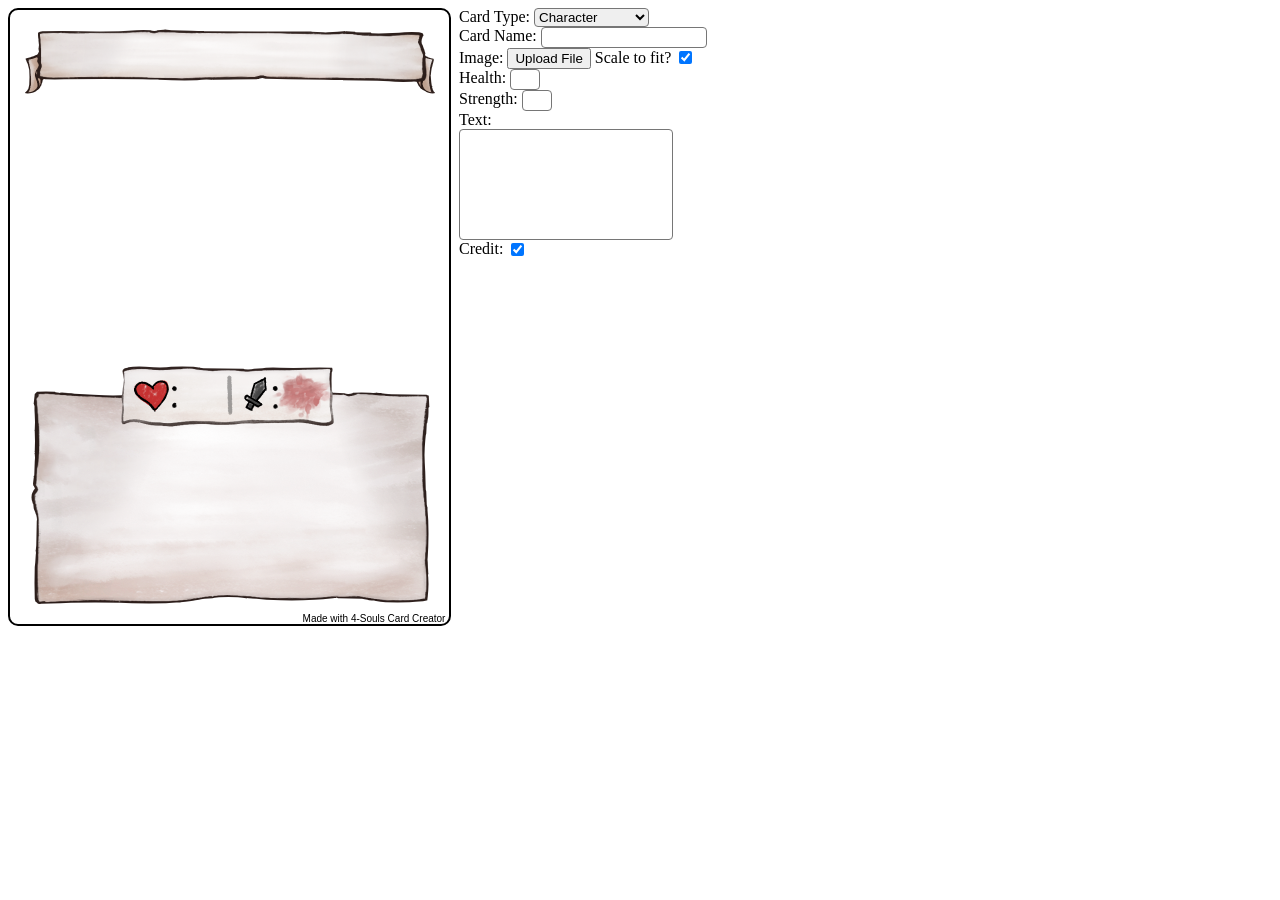
<file: index.html>
<!DOCTYPE html>
<html lang="en">
    <head>
        <meta charset="utf-8">
        <meta name="viewport" content="width=device-width, initial-scale=1">
        <title>4 Souls Card Creator</title>
        <style>
            @font-face {
                font-family: BodyFont;
                src: url('Fonts/Font_soulsV2_Body-Regular.ttf');
            }
            @font-face {
                font-family: TitleFont;
                src: url('Fonts/Font_soulsV2_Title-Regular.ttf');
            }
            @font-face {
                font-family: EndFont;
                src: url('Fonts/TheEnd_v2.ttf');
            }
            @media (max-width: 600px) {
                .wrapper {
                    flex-direction: column;
                    flex-grow: 0;
                }
            }
            input[type="checkbox"] {
                vertical-align: top;
            }
            .wrapper {
                display: flex;
                gap: 8px;
                margin: 0;
            }
            .card {
                border: 2px solid black;
                border-radius: 10px;
            }
            textarea {
                resize: none;
                vertical-align: top;
                border-radius: 4px;
            }
            select {
                border-radius: 4px;
            }
        </style>
        <script src="https://ajax.googleapis.com/ajax/libs/jquery/3.6.1/jquery.min.js"></script>
    </head>
    <body>
        <div class="wrapper">
            <canvas class="card" width="439" height="614">Your browser does not support the canvas tag.</canvas>
            <div id="settings">
                <label for="type">Card Type: </label>
                <select id="type">
                    <option value="character">Character</option>
                    <option value="eternal-active">Eternal Active</option>
                    <option value="eternal-passive">Eternal Passive</option>
                    <option value="item-active">Active Item</option>
                    <option value="item-passive">Passive Item</option>
                    <option value="loot">Loot Card</option>
                    <option value="loot-trinket">Trinket</option>
                    <option value="monster">Monster</option>
                </select><br>
                <div class="all">
                    <label for="title">Card Name: </label>
                    <textarea id="title" rows="1" cols="18" maxlength="18"></textarea><br>
                    <label for="file">Image: </label>
                    <button id="file" type="button">Upload File</button>
                    <label for="scaled">Scale to fit? </label>
                    <input id="scaled" type="checkbox" checked="true"><br>
                </div>
                <div class="eternal-active eternal-passive item-active item-passive">
                    <label for="requiem">Use Requiem Backdrop? </label>
                    <input id="requiem" type="checkbox"><br>
                </div>
                <div class="monster">
                    <label for="floor">Floor Type: </label>
                    <select id="floor">
                        <option value="blank">None</option>
                        <option value="basement">Basement</option>
                        <option value="cathedral">Cathedral</option>
                        <option value="caves">Caves</option>
                        <option value="home">Home</option>
                        <option value="corpse">Corpse</option>
                        <option value="cursed">Cursed</option>
                        <option value="depths">Depths</option>
                        <option value="downpour">Downpour</option>
                        <option value="dross">Dross</option>
                        <option value="hell">Hell</option>
                        <option value="holy">Holy</option>
                        <option value="mausoleum">Mausoleum</option>
                        <option value="mines">Mines</option>
                        <option value="womb">Womb</option>
                    </select><br>
                    <label for="m-health">Health: </label>
                    <textarea id="m-health" rows="1" cols="1" maxlength="1"></textarea><br>
                    <label for="m-dice">Dice: </label>
                    <textarea id="m-dice" rows="1" cols="1" maxlength="1"></textarea><br>
                    <label for="m-damage">Damage: </label>
                    <textarea id="m-damage" rows="1" cols="1" maxlength="1"></textarea><br>
                    <label for="reward">Reward: </label>
                    <textarea id="reward" rows="1" cols="18" maxlength="18"></textarea><br>
                </div>
                <div class="character">
                    <label for="health">Health: </label>
                    <textarea id="health" rows="1" cols="1" maxlength="1"></textarea><br>
                    <label for="damage">Strength: </label>
                    <textarea id="damage" rows="1" cols="1" maxlength="1"></textarea><br>
                </div>
                <div class="all">
                    <label for="body">Text: </label><br>
                    <textarea id="body" rows="7" cols="24" spellcheck="false"></textarea><br>
                    <label for="credits">Credit: </label>
                    <input id="credits" type="checkbox" checked="true"><br>
                </div>
            </div>
        </div>
        <script src="script.js"></script>
    </body>
</html>
</file>
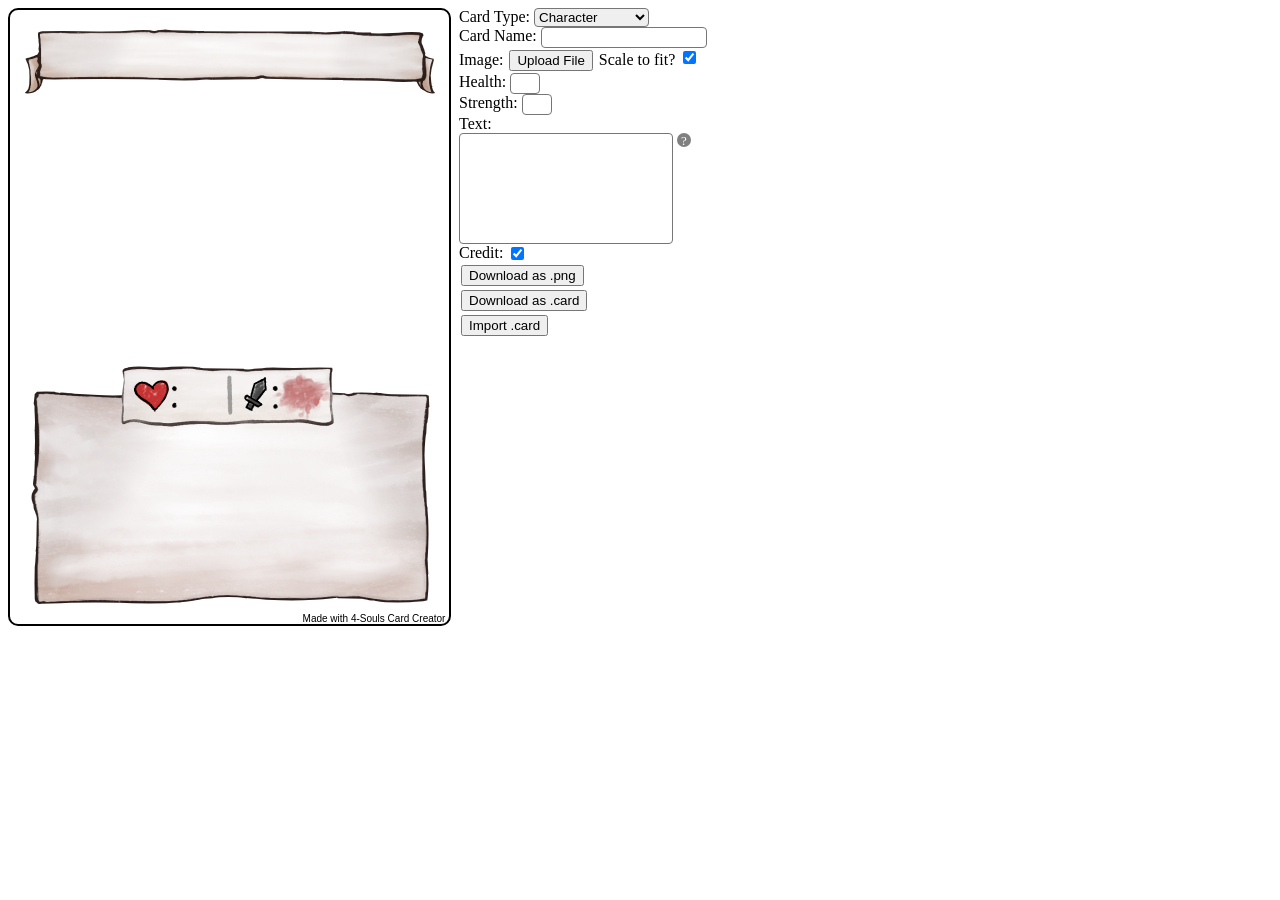
<file: card-creator.html>
<!DOCTYPE html>
<html lang="en">
    <head>
        <meta charset="utf-8">
        <meta name="viewport" content="width=device-width, initial-scale=1">
        <title>4 Souls Card Creator</title>
        <style>
            @font-face {
                font-family: BodyFont;
                src: url('Fonts/Font_soulsV2_Body-Regular.ttf');
            }
            @font-face {
                font-family: TitleFont;
                src: url('Fonts/Font_soulsV2_Title-Regular.ttf');
            }
            @font-face {
                font-family: EndFont;
                src: url('Fonts/TheEnd_v2.ttf');
            }
            @media (max-width: 600px) {
                .wrapper {
                    flex-direction: column;
                    flex-grow: 0;
                }
            }
            input[type="checkbox"] {
                vertical-align: top;
            }
            .wrapper {
                display: flex;
                gap: 8px;
                margin: 0;
            }
            .card {
                border: 2px solid black;
                border-radius: 10px;
            }
            .info {
                background-color: grey;
                border-radius: 100%;
                width: 14px;
                height: 14px;
                color: white;
                text-align: center;
                vertical-align: top;
                font-size: 13px;
                overflow: visible;
            }
            .info:hover > .info-textbox {
                visibility: visible;
                opacity: 100%;
                position: relative;
            }
            .info-textbox {
                opacity: 0;
                visibility: hidden;
                transition: opacity 150ms;
                background-color: rgb(95, 95, 95);
                padding: 3px;
                height: fit-content;
                position: absolute;
                left: 18px;
                bottom: 16px;
            }
            .info-textbox#icons {
                width: 260px;
            }
            .info-textbox#souls {
                width: 120px;
            }
            .text-wrapper {
                display: flex;
                gap: 4px;
            }
            textarea {
                resize: none;
                vertical-align: top;
                border-radius: 4px;
            }
            select {
                border-radius: 4px;
            }
            button {
                margin: 2px;
            }
        </style>
        <script src="https://ajax.googleapis.com/ajax/libs/jquery/3.6.1/jquery.min.js"></script>
    </head>
    <body>
        <div class="wrapper">
            <canvas class="card" width="439" height="614">Your browser does not support the canvas tag.</canvas>
            <div id="settings">
                <div class="all">
                    <label for="type">Card Type: </label>
                    <select id="type">
                        <option value="character">Character</option>
                        <option value="eternal-active">Eternal Active</option>
                        <option value="eternal-passive">Eternal Passive</option>
                        <option value="item-active">Active Item</option>
                        <option value="item-passive">Passive Item</option>
                        <option value="loot">Loot Card</option>
                        <option value="loot-trinket">Trinket</option>
                        <option value="monster">Monster</option>
                    </select><br>
                    <label for="title">Card Name: </label>
                    <textarea id="title" rows="1" cols="18" maxlength="18"></textarea><br>
                    <label for="file">Image: </label>
                    <button id="file" type="button">Upload File</button>
                    <label for="scaled">Scale to fit? </label>
                    <input id="scaled" type="checkbox" checked="true"><br>
                </div>
                <div class="eternal-active eternal-passive item-active item-passive" hidden>
                    <label for="requiem">Use Requiem Backdrop? </label>
                    <input id="requiem" type="checkbox"><br>
                </div>
                <div class="monster" hidden>
                    <label for="floor">Floor Type: </label>
                    <select id="floor">
                        <option value="blank">None</option>
                        <option value="basement">Basement</option>
                        <option value="cathedral">Cathedral</option>
                        <option value="caves">Caves</option>
                        <option value="home">Home</option>
                        <option value="corpse">Corpse</option>
                        <option value="cursed">Cursed</option>
                        <option value="depths">Depths</option>
                        <option value="downpour">Downpour</option>
                        <option value="dross">Dross</option>
                        <option value="hell">Hell</option>
                        <option value="holy">Holy</option>
                        <option value="mausoleum">Mausoleum</option>
                        <option value="mines">Mines</option>
                        <option value="womb">Womb</option>
                    </select><br>
                    <label for="m-health">Health: </label>
                    <textarea id="m-health" rows="1" cols="1" maxlength="1"></textarea><br>
                    <label for="m-dice">Dice: </label>
                    <textarea id="m-dice" rows="1" cols="1" maxlength="1"></textarea><br>
                    <label for="m-damage">Damage: </label>
                    <textarea id="m-damage" rows="1" cols="1" maxlength="1"></textarea><br>
                    <div class="text-wrapper">
                        <label for="reward">Reward: </label>
                        <textarea id="reward" rows="1" cols="18" maxlength="18"></textarea><br>
                        <div class="info">
                            ?
                            <div class="info-textbox" id="souls">
                                <span>
                                    Special Characters:<br>
                                    [s] = +1 Soul.<br>
                                    [s2] = +2 Souls.<br>
                                </span>
                            </div>
                        </div><br>
                    </div>
                </div>
                <div class="character">
                    <label for="health">Health: </label>
                    <textarea id="health" rows="1" cols="1" maxlength="1"></textarea><br>
                    <label for="damage">Strength: </label>
                    <textarea id="damage" rows="1" cols="1" maxlength="1"></textarea><br>
                </div>
                <div class="all">
                    <label for="body">Text: </label><br>
                    <div class="text-wrapper">
                        <textarea id="body" rows="7" cols="24" spellcheck="false"></textarea>
                        <div class="info">
                            ?
                            <div class="info-textbox" id="icons">
                                <span>Special Characters:<br>
                                    [tap] = Adds the tap icon at the start of the line.<br>
                                    [stap] = The Steven version of the tap icon.<br>
                                    [paid] = Adds the paid icon at the start of the line.<br>
                                    [line] = Creates a grey line that goes across the card (can't be the first line).<br>
                                    [bline] = A black line that goes across the card.<br>
                                    [c] = Represent the cent symbol (¢).<br>
                                    g+ = Makes the line grey.<br>
                                    f20 = Set the font size for the line to 20.<br>
                                </span>
                            </div>
                        </div><br>
                    </div>
                    <label for="credits">Credit: </label>
                    <input id="credits" type="checkbox" checked="true"><br>
                    <button id="download" type="button">Download as .png</button><br>
                    <button id="download-card" type="button">Download as .card</button><br>
                    <button id="import-card" type="button">Import .card</button><br>
                </div>
            </div>
        </div>
        <script src="script.js"></script>
    </body>
</html>
</file>
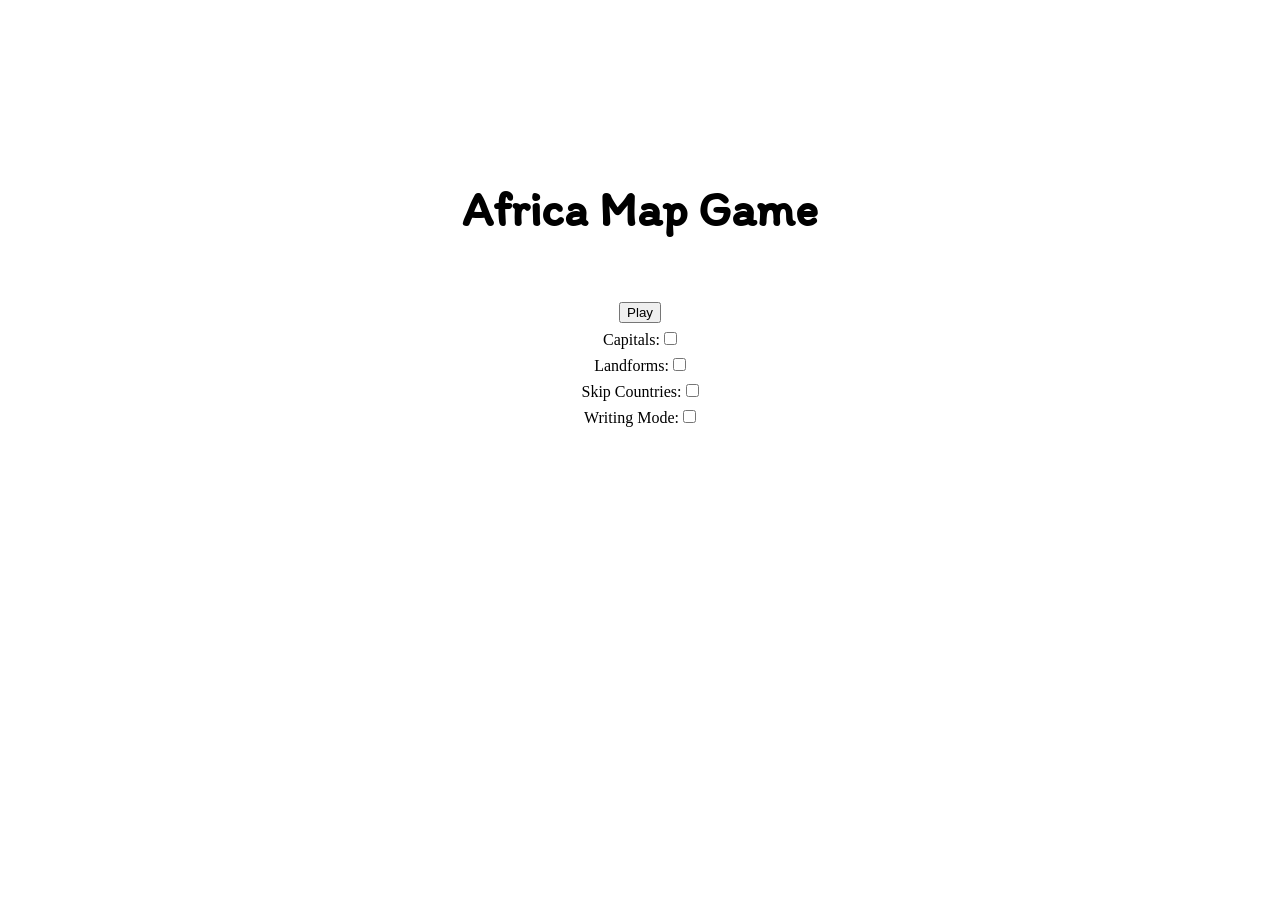
<file: africa-study-game/main.html>
<html lang="en">
<head>
    <meta charset="UTF-8">
    <meta name="viewport" content="width=device-width, initial-scale=1.0">
    <link rel="shortcut icon" href="icon.ico" type="image/x-icon">
    <link rel="stylesheet" href="style.css">
    <script src="https://code.jquery.com/jquery-3.7.1.js"></script>
    <script src="main.js" defer></script>
    <title>Africa Study Tool</title>
</head>
<body>
    <div class="scene" id="menu">
        <p class="title">Africa Map Game</p>
        <div class="options">
            <button>Play</button>
            <div class="option">
                <label for="capitals">Capitals: </label>
                <input type="checkbox" id="capitals" name="capitals">
            </div>
            <div class="option">
                <label for="landforms">Landforms: </label>
                <input type="checkbox" id="landforms" name="landforms">
            </div>
            <div class="option">
                <label for="skip">Skip Countries: </label>
                <input type="checkbox" id="skip" name="skip">
            </div>
            <div class="option">
                <label for="writing">Writing Mode: </label>
                <input type="checkbox" id="writing" name="writing">
            </div>
        </div>
    </div>
    <div class="scene" id="game" style="display: none;">
        <div class="stats">
            <p class="stat" id="time">Time: 0:00</p>
            <p class="stat" id="percent" style="text-align: right;">Correct: 0/0</p>
        </div>
        <div class="map">
            <img src="sprites/blank_world_map.png" class="background">
            <img src="sprites/mauritania.png" id="mauritania" class="country">
            <img src="sprites/senegal.png" id="senegal" class="country">
            <img src="sprites/gambia.png" id="gambia" class="country small">
            <img src="sprites/mali.png" id="mali" class="country">
            <img src="sprites/guinea.png" id="guinea" class="country">
            <img src="sprites/burkina_faso.png" id="burkina_faso" class="country">
            <img src="sprites/sierra_leone.png" id="sierra_leone" class="country">
            <img src="sprites/liberia.png" id="liberia" class="country">
            <img src="sprites/ivory_coast.png" id="ivory_coast" class="country">
            <img src="sprites/ghana.png" id="ghana" class="country">
            <img src="sprites/niger.png" id="niger" class="country">
            <img src="sprites/togo.png" id="togo" class="country">
            <img src="sprites/benin.png" id="benin" class="country">
            <img src="sprites/nigeria.png" id="nigeria" class="country">
            <img src="sprites/chad.png" id="chad" class="country">
            <img src="sprites/cameroon.png" id="cameroon" class="country">
            <img src="sprites/sudan.png" id="sudan" class="country">
            <img src="sprites/central_african_republic.png" id="central_african_republic" class="country">
            <img src="sprites/south_sudan.png" id="south_sudan" class="country">
            <img src="sprites/eritrea.png" id="eritrea" class="country">
            <img src="sprites/djibouti.png" id="djibouti" class="country small">
            <img src="sprites/ethiopia.png" id="ethiopia" class="country">
            <img src="sprites/gabon.png" id="gabon" class="country">
            <img src="sprites/republic_congo.png" id="republic_congo" class="country">
            <img src="sprites/somalia.png" id="somalia" class="country">
            <img src="sprites/drc.png" id="drc" class="country">
            <img src="sprites/uganda.png" id="uganda" class="country">
            <img src="sprites/kenya.png" id="kenya" class="country">
            <img src="sprites/rwanda.png" id="rwanda" class="country">
            <img src="sprites/burundi.png" id="burundi" class="country">
            <img src="sprites/tanzania.png" id="tanzania" class="country">
            <img src="sprites/angola.png" id="angola" class="country">
            <img src="sprites/zambia.png" id="zambia" class="country">
            <img src="sprites/malawi.png" id="malawi" class="country">
            <img src="sprites/namibia.png" id="namibia" class="country">
            <img src="sprites/botswana.png" id="botswana" class="country">
            <img src="sprites/zimbabwe.png" id="zimbabwe" class="country">
            <img src="sprites/mozambique.png" id="mozambique" class="country">
            <img src="sprites/south_africa.png" id="south_africa" class="country">
            <img src="sprites/madagascar.png" id="madagascar" class="country">
            <img src="sprites/congo_river.png" id="congo_river" class="landform">
            <img src="sprites/gulf_of_aden.png" id="gulf_of_aden" class="landform">
            <img src="sprites/gulf_of_guinea.png" id="gulf_of_guinea" class="landform">
            <img src="sprites/lake_tanganyika.png" id="lake_tanganyika" class="landform">
            <img src="sprites/lake_victoria.png" id="lake_victoria" class="landform">
            <img src="sprites/mozambique_channel.png" id="mozambique_channel" class="landform">
            <img src="sprites/niger_river.png" id="niger_river" class="landform">
            <img src="sprites/red_sea.png" id="red_sea" class="landform">
            <img src="sprites/sahara_desert.png" id="sahara_desert" class="landform">
            <img src="sprites/nile_river.png" id="nile_river" class="landform">
        </div>
        <p id="objective"></p>
        <div id="writing-prompt" style="display: none;">
            <label for="writing-box">Type the name of this country: </label>
            <input type="text" id="writing-box" name="writing-box" spellcheck="false" autocorrect="off" autocomplete="off">
            <button id="enter">Enter</button>
        </div>
        <p id="answer"></p>
        <dialog>
            <p id="result-time"></p>
            <p id="result-percent"></p>
            <button id="play-again">Play Again</button>
            <button id="goto-menu">Go to Menu</button>
        </dialog>
    </div>
</body>
</html>
</file>
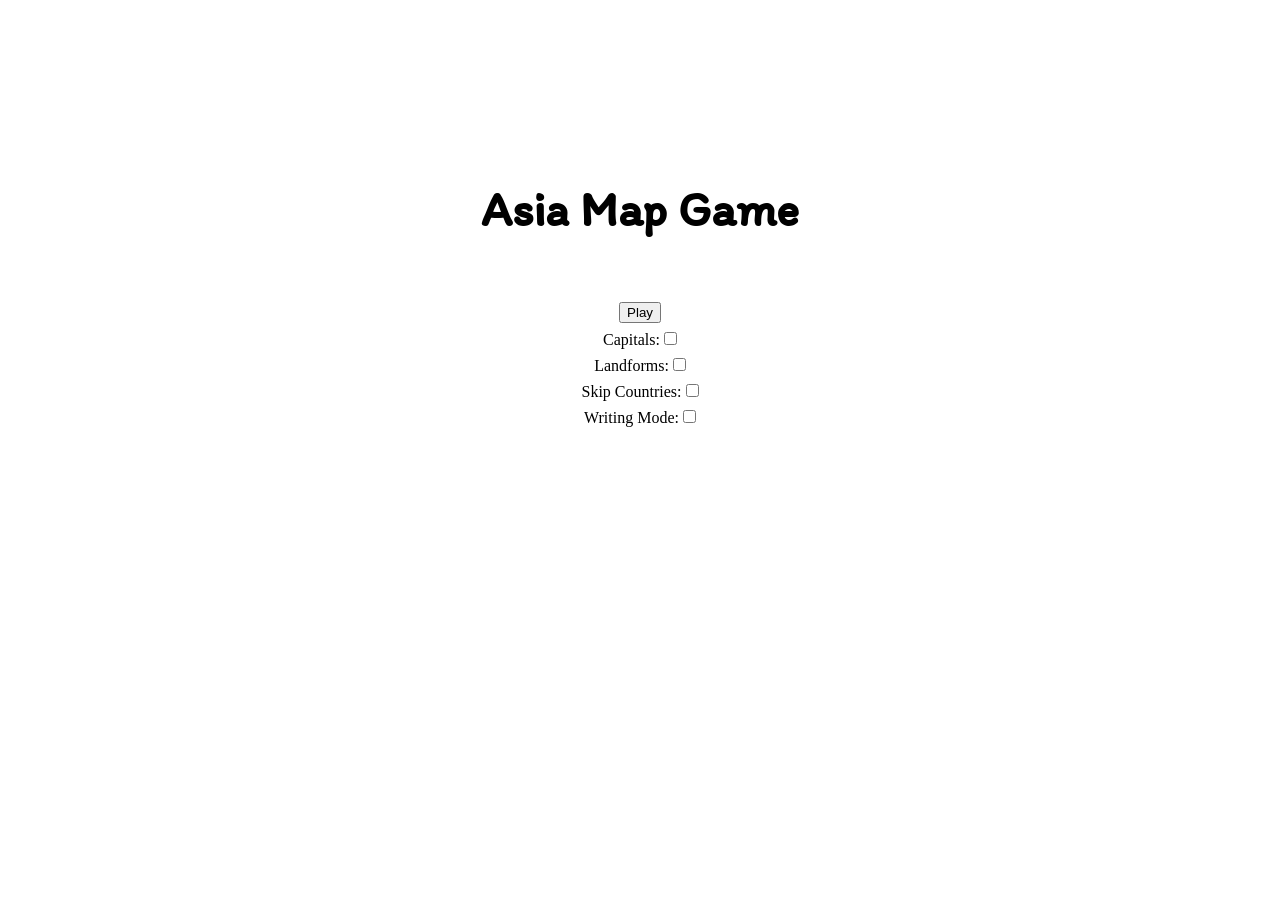
<file: asia-study-game/main.html>
<html lang="en">
<head>
    <meta charset="UTF-8">
    <meta name="viewport" content="width=device-width, initial-scale=1.0">
    <link rel="shortcut icon" href="icon.ico" type="image/x-icon">
    <link rel="stylesheet" href="style.css">
    <script src="https://code.jquery.com/jquery-3.7.1.js"></script>
    <script src="main.js" defer></script>
    <title>Asia Study Tool</title>
</head>
<body>
    <div class="scene" id="menu">
        <p class="title">Asia Map Game</p>
        <div class="options">
            <button>Play</button>
            <div class="option">
                <label for="capitals">Capitals: </label>
                <input type="checkbox" id="capitals" name="capitals">
            </div>
            <div class="option">
                <label for="landforms">Landforms: </label>
                <input type="checkbox" id="landforms" name="landforms">
            </div>
            <div class="option">
                <label for="skip">Skip Countries: </label>
                <input type="checkbox" id="skip" name="skip">
            </div>
            <div class="option">
                <label for="writing">Writing Mode: </label>
                <input type="checkbox" id="writing" name="writing">
            </div>
        </div>
    </div>
    <div class="scene" id="game" style="display: none;">
        <div class="stats">
            <p class="stat" id="time">Time: 0:00</p>
            <p class="stat" id="percent" style="text-align: right;">Correct: 0/0</p>
        </div>
        <div class="map">
            <img src="sprites/blank_world_map.png" class="background">
            <img src="sprites/bangladesh.png" id="bangladesh" class="country">
            <img src="sprites/bhutan.png" id="bhutan" class="country">
            <img src="sprites/brunei.png" id="brunei" class="country small">
            <img src="sprites/cambodia.png" id="cambodia" class="country">
            <img src="sprites/china.png" id="china" class="country">
            <img src="sprites/india.png" id="india" class="country">
            <img src="sprites/indonesia.png" id="indonesia" class="country">
            <img src="sprites/japan.png" id="japan" class="country">
            <img src="sprites/kazakhstan.png" id="kazakhstan" class="country">
            <img src="sprites/kyrgyzstan.png" id="kyrgyzstan" class="country">
            <img src="sprites/laos.png" id="laos" class="country">
            <img src="sprites/malaysia.png" id="malaysia" class="country">
            <img src="sprites/mongolia.png" id="mongolia" class="country">
            <img src="sprites/myanmar.png" id="myanmar" class="country">
            <img src="sprites/nepal.png" id="nepal" class="country">
            <img src="sprites/north_korea.png" id="north_korea" class="country">
            <img src="sprites/pakistan.png" id="pakistan" class="country">
            <img src="sprites/philippines.png" id="philippines" class="country">
            <img src="sprites/russia.png" id="russia" class="country">
            <img src="sprites/singapore.png" id="singapore" class="country small">
            <img src="sprites/south_korea.png" id="south_korea" class="country">
            <img src="sprites/sri_lanka.png" id="sri_lanka" class="country">
            <img src="sprites/taiwan.png" id="taiwan" class="country">
            <img src="sprites/tajikistan.png" id="tajikistan" class="country">
            <img src="sprites/thailand.png" id="thailand" class="country">
            <img src="sprites/turkmenistan.png" id="turkmenistan" class="country">
            <img src="sprites/uzbekistan.png" id="uzbekistan" class="country">
            <img src="sprites/vietnam.png" id="vietnam" class="country">
            <img src="sprites/arabian_sea.png" id="arabian_sea" class="landform">
            <img src="sprites/bay_of_bengal.png" id="bay_of_bengal" class="landform">
            <img src="sprites/chang_jiang_river.png" id="chang_jiang_river" class="landform">
            <img src="sprites/ganges_river.png" id="ganges_river" class="landform">
            <img src="sprites/gobi_desert.png" id="gobi_desert" class="landform">
            <img src="sprites/himalayas.png" id="himalayas" class="landform">
            <img src="sprites/huang_he_river.png" id="huang_he_river" class="landform">
            <img src="sprites/indus_river.png" id="indus_river" class="landform">
        </div>
        <p id="objective"></p>
        <div id="writing-prompt" style="display: none;">
            <label for="writing-box">Type the name of this country: </label>
            <input type="text" id="writing-box" name="writing-box" spellcheck="false" autocorrect="off" autocomplete="off">
            <button id="enter">Enter</button>
        </div>
        <p id="answer"></p>
        <dialog>
            <p id="result-time"></p>
            <p id="result-percent"></p>
            <button id="play-again">Play Again</button>
            <button id="goto-menu">Go to Menu</button>
        </dialog>
    </div>
</body>
</html>
</file>
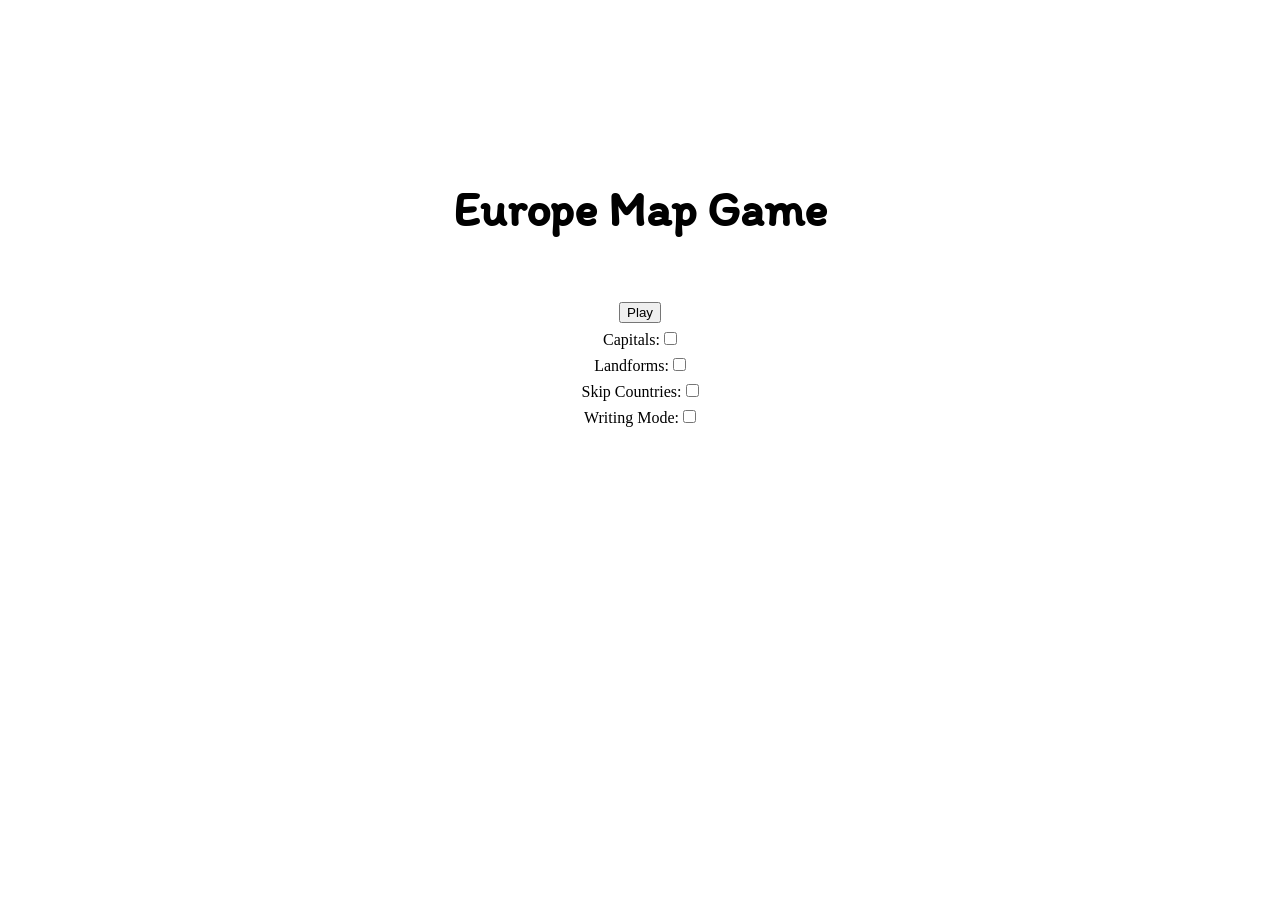
<file: europe-study-game/main.html>
<html lang="en">
<head>
    <meta charset="UTF-8">
    <meta name="viewport" content="width=device-width, initial-scale=1.0">
    <link rel="shortcut icon" href="icon.ico" type="image/x-icon">
    <link rel="stylesheet" href="style.css">
    <script src="https://code.jquery.com/jquery-3.7.1.js"></script>
    <script src="main.js" defer></script>
    <title>Europe Study Tool</title>
</head>
<body>
    <div class="scene" id="menu">
        <p class="title">Europe Map Game</p>
        <div class="options">
            <button>Play</button>
            <div class="option">
                <label for="capitals">Capitals: </label>
                <input type="checkbox" id="capitals" name="capitals">
            </div>
            <div class="option">
                <label for="landforms">Landforms: </label>
                <input type="checkbox" id="landforms" name="landforms">
            </div>
            <div class="option">
                <label for="skip">Skip Countries: </label>
                <input type="checkbox" id="skip" name="skip">
            </div>
            <div class="option">
                <label for="writing">Writing Mode: </label>
                <input type="checkbox" id="writing" name="writing">
            </div>
        </div>
    </div>
    <div class="scene" id="game" style="display: none;">
        <div class="stats">
            <p class="stat" id="time">Time: 0:00</p>
            <p class="stat" id="percent" style="text-align: right;">Correct: 0/0</p>
        </div>
        <div class="map">
            <img src="sprites/blank_world_map.png" class="background">
            <img src="sprites/iceland.png" id="iceland" class="country">
            <img src="sprites/ireland.png" id="ireland" class="country">
            <img src="sprites/uk.png" id="uk" class="country">
            <img src="sprites/belgium.png" id="belgium" class="country">
            <img src="sprites/netherlands.png" id="netherlands" class="country">
            <img src="sprites/france.png" id="france" class="country">
            <img src="sprites/spain.png" id="spain" class="country">
            <img src="sprites/portugal.png" id="portugal" class="country">
            <img src="sprites/luxembourg.png" id="luxembourg" class="country small">
            <img src="sprites/germany.png" id="germany" class="country">
            <img src="sprites/denmark.png" id="denmark" class="country">
            <img src="sprites/poland.png" id="poland" class="country">
            <img src="sprites/czech_republic.png" id="czech_republic" class="country">
            <img src="sprites/switzerland.png" id="switzerland" class="country">
            <img src="sprites/austria.png" id="austria" class="country">
            <img src="sprites/slovakia.png" id="slovakia" class="country">
            <img src="sprites/italy.png" id="italy" class="country">
            <img src="sprites/slovenia.png" id="slovenia" class="country">
            <img src="sprites/croatia.png" id="croatia" class="country">
            <img src="sprites/bosnia_herzegovina.png" id="bosnia_herzegovina" class="country">
            <img src="sprites/hungary.png" id="hungary" class="country">
            <img src="sprites/serbia.png" id="serbia" class="country">
            <img src="sprites/montenegro.png" id="montenegro" class="country">
            <img src="sprites/kosovo.png" id="kosovo" class="country">
            <img src="sprites/albania.png" id="albania" class="country">
            <img src="sprites/macedonia.png" id="macedonia" class="country">
            <img src="sprites/greece.png" id="greece" class="country">
            <img src="sprites/bulgaria.png" id="bulgaria" class="country">
            <img src="sprites/romania.png" id="romania" class="country">
            <img src="sprites/russia.png" id="russia" class="country">
            <img src="sprites/moldova.png" id="moldova" class="country">
            <img src="sprites/ukraine.png" id="ukraine" class="country">
            <img src="sprites/norway.png" id="norway" class="country">
            <img src="sprites/sweden.png" id="sweden" class="country">
            <img src="sprites/finland.png" id="finland" class="country">
            <img src="sprites/sicily.png" id="sicily" class="country">
            <img src="sprites/turkey.png" id="turkey" class="country">
            <img src="sprites/belarus.png" id="belarus" class="country">
            <img src="sprites/lithuania.png" id="lithuania" class="country">
            <img src="sprites/latvia.png" id="latvia" class="country">
            <img src="sprites/estonia.png" id="estonia" class="country">
            <img src="sprites/adriatic_sea.png" id="adriatic_sea" class="landform">
            <img src="sprites/baltic_sea.png" id="baltic_sea" class="landform">
            <img src="sprites/danube_river.png" id="danube_river" class="landform">
            <img src="sprites/english_channel.png" id="english_channel" class="landform">
            <img src="sprites/mediterranean_sea.png" id="mediterranean_sea" class="landform">
            <img src="sprites/north_sea.png" id="north_sea" class="landform">
            <img src="sprites/rhine_river.png" id="rhine_river" class="landform">
            <img src="sprites/seine_river.png" id="seine_river" class="landform">
            <img src="sprites/thames_river.png" id="thames_river" class="landform">
            <img src="sprites/alps.png" id="alps" class="landform">
        </div>
        <p id="objective"></p>
        <div id="writing-prompt" style="display: none;">
            <label for="writing-box">Type the name of this country: </label>
            <input type="text" id="writing-box" name="writing-box" spellcheck="false" autocorrect="off" autocomplete="off">
            <button id="enter">Enter</button>
        </div>
        <p id="answer"></p>
        <dialog>
            <p id="result-time"></p>
            <p id="result-percent"></p>
            <button id="play-again">Play Again</button>
            <button id="goto-menu">Go to Menu</button>
        </dialog>
    </div>
</body>
</html>
</file>
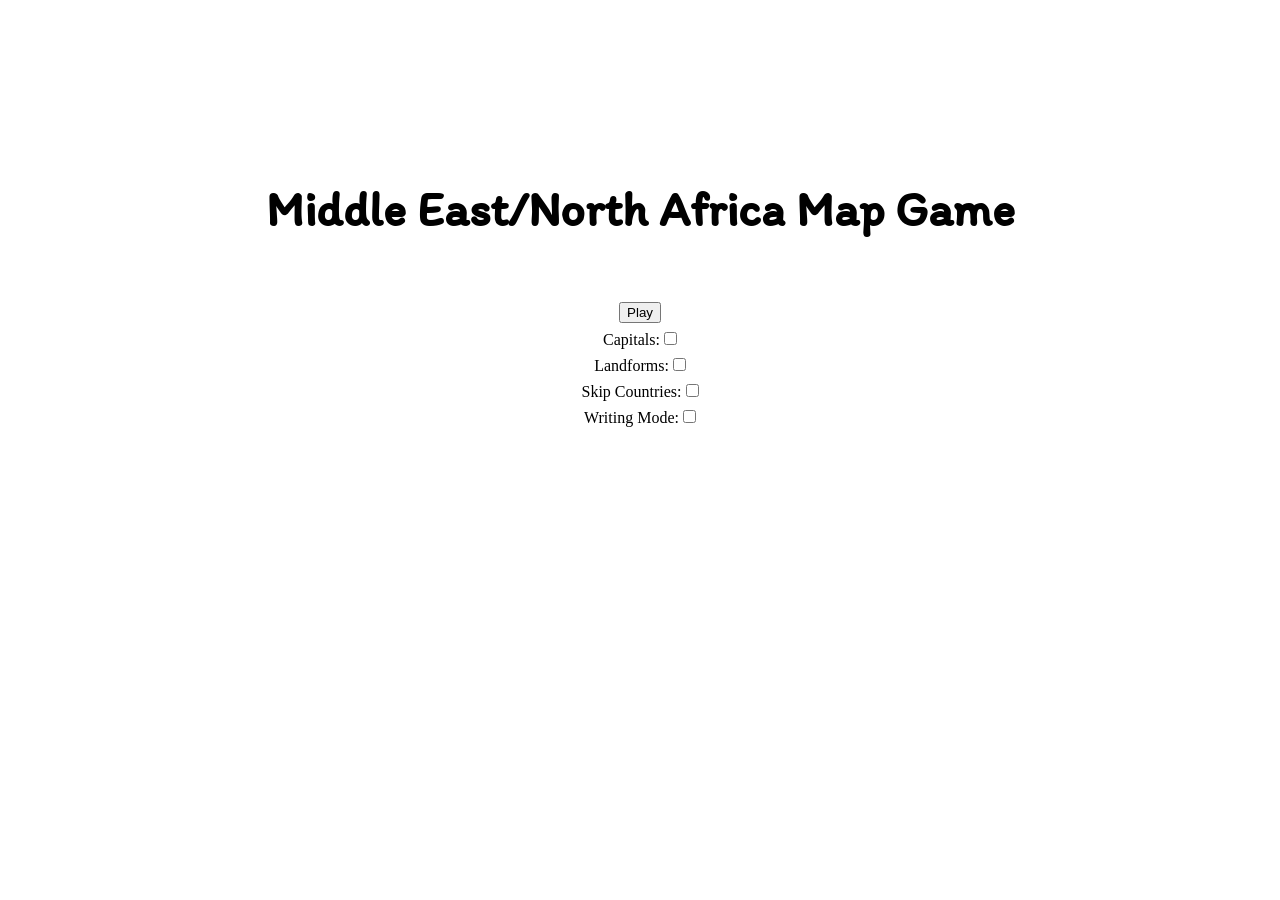
<file: middle-east-study-game/main.html>
<html lang="en">
<head>
    <meta charset="UTF-8">
    <meta name="viewport" content="width=device-width, initial-scale=1.0">
    <link rel="shortcut icon" href="icon.ico" type="image/x-icon">
    <link rel="stylesheet" href="style.css">
    <script src="https://code.jquery.com/jquery-3.7.1.js"></script>
    <script src="main.js" defer></script>
    <title>Middle East Study Tool</title>
</head>
<body>
    <div class="scene" id="menu">
        <p class="title">Middle East/North Africa Map Game</p>
        <div class="options">
            <button>Play</button>
            <div class="option">
                <label for="capitals">Capitals: </label>
                <input type="checkbox" id="capitals" name="capitals">
            </div>
            <div class="option">
                <label for="landforms">Landforms: </label>
                <input type="checkbox" id="landforms" name="landforms">
            </div>
            <div class="option">
                <label for="skip">Skip Countries: </label>
                <input type="checkbox" id="skip" name="skip">
            </div>
            <div class="option">
                <label for="writing">Writing Mode: </label>
                <input type="checkbox" id="writing" name="writing">
            </div>
        </div>
    </div>
    <div class="scene" id="game" style="display: none;">
        <div class="stats">
            <p class="stat" id="time">Time: 0:00</p>
            <p class="stat" id="percent" style="text-align: right;">Correct: 0/0</p>
        </div>
        <div class="map">
            <img src="sprites/blank_world_map.png" class="background">
            <img src="sprites/afghanistan.png" id="afghanistan" class="country">
            <img src="sprites/algeria.png" id="algeria" class="country">
            <img src="sprites/bahrain.png" id="bahrain" class="country small">
            <img src="sprites/egypt.png" id="egypt" class="country">
            <img src="sprites/iran.png" id="iran" class="country">
            <img src="sprites/iraq.png" id="iraq" class="country">
            <img src="sprites/israel.png" id="israel" class="country">
            <img src="sprites/jordan.png" id="jordan" class="country">
            <img src="sprites/kuwait.png" id="kuwait" class="country small">
            <img src="sprites/libya.png" id="libya" class="country">
            <img src="sprites/morocco.png" id="morocco" class="country">
            <img src="sprites/oman.png" id="oman" class="country">
            <img src="sprites/qatar.png" id="qatar" class="country small">
            <img src="sprites/saudi_arabia.png" id="saudi_arabia" class="country">
            <img src="sprites/syria.png" id="syria" class="country">
            <img src="sprites/lebanon.png" id="lebanon" class="country small">
            <img src="sprites/tunisia.png" id="tunisia" class="country">
            <img src="sprites/turkey.png" id="turkey" class="country">
            <img src="sprites/uae.png" id="uae" class="country">
            <img src="sprites/yemen.png" id="yemen" class="country">
            <img src="sprites/nile_river.png" id="nile_river" class="landform">
            <img src="sprites/tigris_river.png" id="tigris_river" class="landform">
            <img src="sprites/euphrates_river.png" id="euphrates_river" class="landform">
            <img src="sprites/mediterranean_sea.png" id="mediterranean_sea" class="landform">
            <img src="sprites/red_sea.png" id="red_sea" class="landform">
            <img src="sprites/persian_gulf.png" id="persian_gulf" class="landform">
            <img src="sprites/oman_gulf.png" id="oman_gulf" class="landform">
            <img src="sprites/aden_gulf.png" id="aden_gulf" class="landform">
            <img src="sprites/caspian_sea.png" id="caspian_sea" class="landform">
            <img src="sprites/black_sea.png" id="black_sea" class="landform">
        </div>
        <p id="objective"></p>
        <div id="writing-prompt" style="display: none;">
            <label for="writing-box">Type the name of this country: </label>
            <input type="text" id="writing-box" name="writing-box" spellcheck="false" autocorrect="off" autocomplete="off">
            <button id="enter">Enter</button>
        </div>
        <p id="answer"></p>
        <dialog>
            <p id="result-time"></p>
            <p id="result-percent"></p>
            <button id="play-again">Play Again</button>
            <button id="goto-menu">Go to Menu</button>
        </dialog>
    </div>
</body>
</html>
</file>
<file: africa-study-game/style.css>
@import url('https://fonts.googleapis.com/css2?family=Itim&display=swap');

html {
    height: 100vh;
}

/* @media screen and (max-width: 410px) {
    .map .background {
        width: 100vw;
    }
} */

.title {
    width: 100%;
    font-family: "Itim", cursive;
    font-size: 3rem;
    font-weight: bold;
    text-align: center;
    margin-top: 20vh;
    margin-bottom: 1rem;
}

.options {
    width: 100%;
    margin-top: 4rem;
}

.options > * {
    display: block;
    width: fit-content;
    margin: 0.5rem auto;
}

.option input {
    margin: 0;
}

.stats {
    width: 410px;
    margin: auto;
    display: flex;
}

#writing-prompt {
    width: 410px;
    margin: 0.5rem auto;
    display: flex;
    justify-content: center;
}

#writing-box {
    margin: 0 0.2rem;
}

.stats p {
    width: 50%;
    margin: 0.5rem 0;
}

#objective {
    width: 410px;
    margin: 1rem auto;
    text-align: center;
}

.map {
    outline: solid 2px black;
    width: fit-content;
    position: relative;
    margin: auto;
}

.country, .landform {
    position: absolute;
}

.landform.inactive {
    display: none;
}

.country:hover:not(.inactive), .landform:hover:not(.inactive) {
    filter: sepia(1) saturate(10000%) hue-rotate(0deg);
}

.country.show-answer, .landform.show-answer {
    filter: sepia(1) saturate(10000%) hue-rotate(-45deg);
}

.country.show-answer.small {
    border: solid 1px black;
}

.country.correct, .landform.correct {
    filter: sepia(1) saturate(10000%) hue-rotate(45deg) !important;
}

.country.incorrect, .landform.incorrect {
    filter: sepia(1) saturate(10000%) hue-rotate(-70deg) !important;
}

.country.chosen, .landform.chosen {
    filter: sepia(1) saturate(10000%) hue-rotate(0deg);
}

.country.small.chosen {
    border: solid 1px black;
}

#answer {
    width: 410px;
    margin: auto;
    text-align: center;
    color: red;
}

dialog {
    border-radius: 8px;
}

#mauritania {
    left: 12;
    top: 11;
}

#senegal {
    left: 13;
    top: 70;
}

#gambia {
    left: 20;
    top: 87;
}

#mali {
    left: 40;
    top: 23;
}

#guinea {
    left: 28;
    top: 94;
}

#burkina_faso {
    left: 72;
    top: 80;
}

#sierra_leone {
    left: 36;
    top: 110;
}

#liberia {
    left: 44;
    top: 118;
}

#ivory_coast {
    left: 58;
    top: 106;
}

#ghana {
    left: 86;
    top: 103;
}

#niger {
    left: 102;
    top: 32;
}

#togo {
    left: 102;
    top: 104;
}

#benin {
    left: 105;
    top: 97;
}

#nigeria {
    left: 115;
    top: 86;
}

#chad {
    left: 166;
    top: 32;
}

#cameroon {
    left: 143;
    top: 99;
}

#sudan {
    left: 206;
    top: 40;
}

#central_african_republic {
    left: 171;
    top: 103;
}

#south_sudan {
    left: 215;
    top: 97;
}

#eritrea {
    left: 281;
    top: 66;
}

#djibouti {
    left: 307;
    top: 95;
}

#ethiopia {
    left: 265;
    top: 83;
}

#gabon {
    left: 143;
    top: 151;
}

#republic_congo {
    left: 155;
    top: 143;
}

#somalia {
    left: 301;
    top: 97;
}

#drc {
    left: 157;
    top: 133;
}

#uganda {
    left: 245;
    top: 143;
}

#kenya {
    left: 267;
    top: 135;
}

#rwanda {
    left: 245;
    top: 173;
}

#burundi {
    left: 247;
    top: 180;
}

#tanzania {
    left: 247;
    top: 170;
}

#angola {
    left: 157;
    top: 197;
}

#zambia {
    left: 206;
    top: 212;
}

#malawi {
    left: 263;
    top: 221;
}

#namibia {
    left: 157;
    top: 261;
}

#botswana {
    left: 197;
    top: 266;
}

#zimbabwe {
    left: 225;
    top: 254;
}

#mozambique {
    left: 250;
    top: 224;
}

#south_africa {
    left: 178;
    top: 288;
}

#madagascar {
    left: 310;
    top: 232;
}

#congo_river {
    left: 179;
    top: 155;
}

#gulf_of_aden {
    left: 315;
    top: 73;
}

#gulf_of_guinea {
    left: 62;
    top: 129;
}

#lake_tanganyika {
    left: 244;
    top: 187;
}

#lake_victoria {
    left: 258;
    top: 163;
}

#mozambique_channel {
    left: 260;
    top: 232;
}

#niger_river {
    left: 58;
    top: 79;
}

#nile_river {
    left: 245;
    top: 0;
}

#red_sea {
    left: 263;
    top: 6;
}

#sahara_desert {
    left: 18;
    top: 0;
}
</file>
<file: asia-study-game/style.css>
@import url('https://fonts.googleapis.com/css2?family=Itim&display=swap');

html {
    height: 100vh;
}

/* @media screen and (max-width: 410px) {
    .map .background {
        width: 100vw;
    }
} */

.title {
    width: 100%;
    font-family: "Itim", cursive;
    font-size: 3rem;
    font-weight: bold;
    text-align: center;
    margin-top: 20vh;
    margin-bottom: 1rem;
}

.options {
    width: 100%;
    margin-top: 4rem;
}

.options > * {
    display: block;
    width: fit-content;
    margin: 0.5rem auto;
}

.option input {
    margin: 0;
}

.stats {
    width: 410px;
    margin: auto;
    display: flex;
}

#writing-prompt {
    width: 410px;
    margin: 0.5rem auto;
    display: flex;
    justify-content: center;
}

#writing-box {
    margin: 0 0.2rem;
}

.stats p {
    width: 50%;
    margin: 0.5rem 0;
}

#objective {
    width: 410px;
    margin: 1rem auto;
    text-align: center;
}

.map {
    outline: solid 2px black;
    width: fit-content;
    position: relative;
    margin: auto;
}

.country, .landform {
    position: absolute;
}

.landform.inactive {
    display: none;
}

.country:hover:not(.inactive), .landform:hover:not(.inactive) {
    filter: sepia(1) saturate(10000%) hue-rotate(0deg);
}

.country.show-answer, .landform.show-answer {
    filter: sepia(1) saturate(10000%) hue-rotate(-45deg);
}

.country.show-answer.small {
    border: solid 1px black;
}

.country.correct, .landform.correct {
    filter: sepia(1) saturate(10000%) hue-rotate(45deg) !important;
}

.country.incorrect, .landform.incorrect {
    filter: sepia(1) saturate(10000%) hue-rotate(-70deg) !important;
}

.country.chosen, .landform.chosen {
    filter: sepia(1) saturate(10000%) hue-rotate(0deg);
}

.country.small.chosen {
    border: solid 1px black;
}

#answer {
    width: 410px;
    margin: auto;
    text-align: center;
    color: red;
}

dialog {
    border-radius: 8px;
}

#bangladesh {
    left: 208;
    top: 199;
}

#bhutan {
    left: 210;
    top: 191;
}

#brunei {
    left: 303;
    top: 280;
}

#cambodia {
    left: 261;
    top: 244;
}

#china {
    left: 151;
    top: 98;
}

#india {
    left: 147;
    top: 173;
}

#indonesia {
    left: 271;
    top: 281;
}

#japan {
    left: 329;
    top: 129;
}

#kazakhstan {
    left: 63;
    top: 90;
}

#kyrgyzstan {
    left: 140;
    top: 136;
}

#laos {
    left: 251;
    top: 214;
}

#malaysia {
    left: 238;
    top: 273;
}

#mongolia {
    left: 181;
    top: 103;
}

#myanmar {
    left: 224;
    top: 191;
}

#nepal {
    left: 180;
    top: 183;
}

#north_korea {
    left: 306;
    top: 138;
}

#pakistan {
    left: 120;
    top: 159;
}

#philippines {
    left: 310;
    top: 228;
}

#russia {
    left: 3;
    top: 9;
}

#singapore {
    left: 265;
    top: 288;
}

#south_korea {
    left: 318;
    top: 154;
}

#sri_lanka {
    left: 187;
    top: 261;
}

#taiwan {
    left: 313;
    top: 203;
}

#tajikistan {
    left: 134;
    top: 149;
}

#thailand {
    left: 242;
    top: 221;
}

#turkmenistan {
    left: 86;
    top: 139;
}

#uzbekistan {
    left: 94;
    top: 126;
}

#vietnam {
    left: 256;
    top: 211;
}

#arabian_sea {
    left: 92;
    top: 203;
}

#bay_of_bengal {
    left: 184;
    top: 213;
}

#chang_jiang_river {
    left: 198;
    top: 169;
}

#ganges_river {
    left: 174;
    top: 190;
}

#gobi_desert {
    left: 209;
    top: 119;
}

#himalayas {
    left: 170;
    top: 179;
}

#huang_he_river {
    left: 186;
    top: 145;
}

#indus_river {
    left: 137;
    top: 169;
}
</file>
<file: europe-study-game/style.css>
@import url('https://fonts.googleapis.com/css2?family=Itim&display=swap');

html {
    height: 100vh;
}

/* @media screen and (max-width: 410px) {
    .map .background {
        width: 100vw;
    }
} */

.title {
    width: 100%;
    font-family: "Itim", cursive;
    font-size: 3rem;
    font-weight: bold;
    text-align: center;
    margin-top: 20vh;
    margin-bottom: 1rem;
}

.options {
    width: 100%;
    margin-top: 4rem;
}

.options > * {
    display: block;
    width: fit-content;
    margin: 0.5rem auto;
}

.option input {
    margin: 0;
}

.stats {
    width: 410px;
    margin: auto;
    display: flex;
}

#writing-prompt {
    width: 410px;
    margin: 0.5rem auto;
    display: flex;
    justify-content: center;
}

#writing-box {
    margin: 0 0.2rem;
}

.stats p {
    width: 50%;
    margin: 0.5rem 0;
}

#objective {
    width: 410px;
    margin: 1rem auto;
    text-align: center;
}

.map {
    outline: solid 2px black;
    width: fit-content;
    position: relative;
    margin: auto;
}

.country, .landform {
    position: absolute;
}

.landform.inactive {
    display: none;
}

.country:hover:not(.inactive), .landform:hover:not(.inactive) {
    filter: sepia(1) saturate(10000%) hue-rotate(0deg);
}

.country.show-answer, .landform.show-answer {
    filter: sepia(1) saturate(10000%) hue-rotate(-45deg);
}

.country.show-answer.small {
    border: solid 1px black;
}

.country.correct, .landform.correct {
    filter: sepia(1) saturate(10000%) hue-rotate(45deg) !important;
}

.country.incorrect, .landform.incorrect {
    filter: sepia(1) saturate(10000%) hue-rotate(-70deg) !important;
}

.country.chosen, .landform.chosen {
    filter: sepia(1) saturate(10000%) hue-rotate(0deg);
}

.country.small.chosen {
    border: solid 1px black;
}

#answer {
    width: 410px;
    margin: auto;
    text-align: center;
    color: red;
}

dialog {
    border-radius: 8px;
}

#iceland {
    left: 14;
    top: 31;
}

#ireland {
    left: 72;
    top: 118;
}

#uk {
    left: 86;
    top: 86;
}

#belgium {
    left: 148;
    top: 138;
}

#netherlands {
    left: 156;
    top: 124;
}

#france {
    left: 104;
    top: 142;
}

#spain {
    left: 72;
    top: 194;
}

#portugal {
    left: 70;
    top: 206;
}

#luxembourg {
    left: 162;
    top: 146;
}

#germany {
    left: 166;
    top: 114;
}

#denmark {
    left: 176;
    top: 94;
}

#poland {
    left: 212;
    top: 114;
}

#czech_republic {
    left: 200;
    top: 142;
}

#switzerland {
    left: 168;
    top: 166;
}

#austria {
    left: 196;
    top: 158;
}

#slovakia {
    left: 230;
    top: 152;
}

#italy {
    left: 168;
    top: 170;
}

#slovenia {
    left: 210;
    top: 174;
}

#croatia {
    left: 210;
    top: 176;
}

#bosnia_herzegovina {
    left: 224;
    top: 184;
}

#hungary {
    left: 226;
    top: 160;
}

#serbia {
    left: 242;
    top: 178;
}

#montenegro {
    left: 240;
    top: 198;
}

#kosovo {
    left: 250;
    top: 200;
}

#albania {
    left: 246;
    top: 204;
}

#macedonia {
    left: 252;
    top: 206;
}

#greece {
    left: 248;
    top: 212;
}

#bulgaria {
    left: 264;
    top: 192;
}

#romania {
    left: 252;
    top: 162;
}

#russia {
    left: 246;
    top: 0;
}

#moldova {
    left: 288;
    top: 160;
}

#ukraine {
    left: 260;
    top: 132;
}

#norway {
    left: 164;
    top: 6;
}

#sweden {
    left: 194;
    top: 18;
}

#finland {
    left: 246;
    top: 12;
}

#sicily {
    left: 204;
    top: 236;
}

#turkey {
    left: 288;
    top: 208;
}

#belarus {
    left: 264;
    top: 106;
}

#lithuania {
    left: 250;
    top: 104;
}

#latvia {
    left: 248;
    top: 92;
}

#estonia {
    left: 262;
    top: 80;
}

#adriatic_sea {
    left: 202;
    top: 180;
}

#alps {
    left: 158;
    top: 158;
}

#baltic_sea {
    left: 202;
    top: 38;
}

#danube_river {
    left: 177;
    top: 170;
}

#english_channel {
    left: 96;
    top: 140;
}

#mediterranean_sea {
    left: 216;
    top: 216;
}

#north_sea {
    left: 114;
    top: 80;
}

#rhine_river {
    left: 145;
    top: 136;
}

#seine_river {
    left: 127;
    top: 150;
}

#thames_river {
    left: 104;
    top: 127;
}
</file>
<file: middle-east-study-game/style.css>
@import url('https://fonts.googleapis.com/css2?family=Itim&display=swap');

html {
    height: 100vh;
}

/* @media screen and (max-width: 544px) {
    .title {
        color: red;
    }
} */

.title {
    width: 100%;
    font-family: "Itim", cursive;
    font-size: 3rem;
    font-weight: bold;
    text-align: center;
    margin-top: 20vh;
    margin-bottom: 1rem;
}

.options {
    width: 100%;
    margin-top: 4rem;
}

.options > * {
    display: block;
    width: fit-content;
    margin: 0.5rem auto;
}

.option input {
    margin: 0;
}

.stats {
    width: 544px;
    margin: auto;
    display: flex;
}

#writing-prompt {
    width: 544px;
    margin: 0.5rem auto;
    display: flex;
    justify-content: center;
}

#writing-box {
    margin: 0 0.2rem;
}

.stats p {
    width: 50%;
    margin: 0.5rem 0;
}

#objective {
    width: 544px;
    margin: 1rem auto;
    text-align: center;
}

.map {
    outline: solid 2px black;
    width: fit-content;
    position: relative;
    margin: auto;
}

.country, .landform {
    position: absolute;
}

.landform.inactive {
    display: none;
}

.country:hover:not(.inactive), .landform:hover:not(.inactive) {
    filter: sepia(1) saturate(1000000%) hue-rotate(0deg);
}

.country.show-answer, .landform.show-answer {
    filter: sepia(1) saturate(1000000%) hue-rotate(-45deg);
}

.country.show-answer.small {
    border: solid 1px black;
}

.country.correct, .landform.correct {
    filter: sepia(1) saturate(1000000%) hue-rotate(45deg) !important;
}

.country.incorrect, .landform.incorrect {
    filter: sepia(1) saturate(1000000%) hue-rotate(-70deg) !important;
}

.country.chosen, .landform.chosen {
    filter: sepia(1) saturate(1000000%) hue-rotate(0deg);
}

.country.small.chosen {
    border: solid 1px black;
}

#answer {
    width: 544px;
    margin: auto;
    text-align: center;
    color: red;
}

dialog {
    border-radius: 8px;
}

#afghanistan {
    left: 472;
    top: 33;
}

#algeria {
    left: 34;
    top: 43;
}

#bahrain {
    left: 416;
    top: 118;
}

#egypt {
    left: 249;
    top: 84;
}

#iran {
    left: 373;
    top: 24;
}

#iraq {
    left: 338;
    top: 42;
}

#israel {
    left: 310;
    top: 73;
}

#jordan {
    left: 316;
    top: 73;
}

#kuwait {
    left: 392;
    top: 98;
}

#lebanon {
    left: 317;
    top: 63;
}

#libya {
    left: 150;
    top: 74;
}

#morocco {
    left: 16;
    top: 53;
}

#oman {
    left: 431;
    top: 136;
}

#qatar {
    left: 420;
    top: 130;
}

#saudi_arabia {
    left: 315;
    top: 81;
}

#syria {
    left: 317;
    top: 45;
}

#tunisia {
    left: 138;
    top: 41;
}

#turkey {
    left: 254;
    top: 6;
}

#uae {
    left: 428;
    top: 124;
}

#yemen {
    left: 371;
    top: 180;
}

#nile_river {
    left: 285;
    top: 97;
}

#tigris_river, #euphrates_river {
    left: 318;
    top: 14;
}

#mediterranean_sea {
    left: 58;
    top: 0;
}

#red_sea {
    left: 296;
    top: 96;
}

#persian_gulf {
    left: 396;
    top: 94;
}

#oman_gulf {
    left: 454;
    top: 118;
}

#aden_gulf {
    left: 373;
    top: 205;
}

#caspian_sea {
    left: 382;
    top: 0;
}

#black_sea {
    left: 262;
    top: 0;
}
</file>
